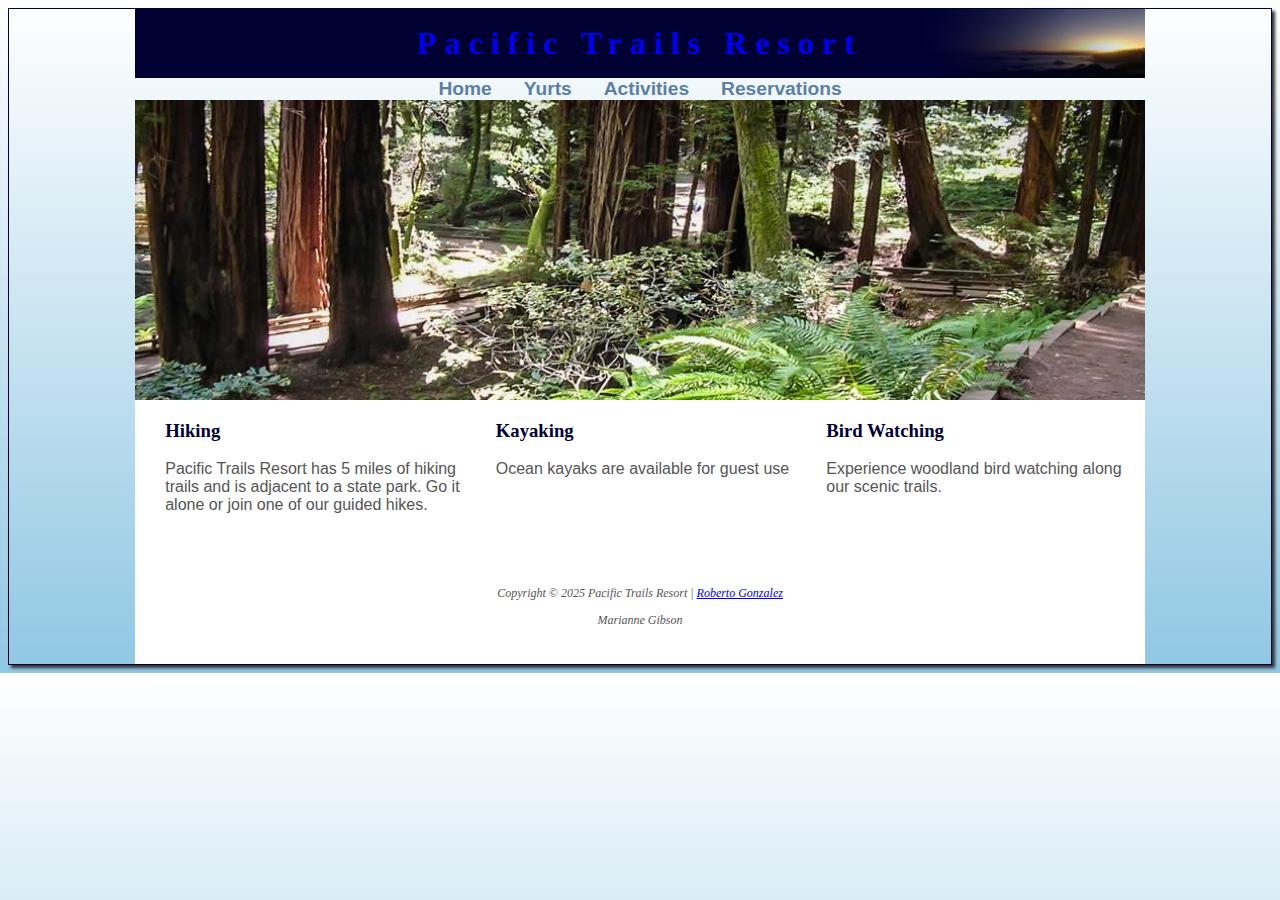
<file: activities.html>
<!DOCTYPE html>
<html lang="en">
    <head>
        <meta charset="UTF-8">
        <meta name="viewport" content="width=device-width, initial-scale=1.0">
        <title>Pacific Trails Resort :: Activities</title>
        <link rel="icon" href="images/favicon.ico" type="image/x-icon">
        <!-- remeber to edit css link in all pages  -->
        <link rel="stylesheet" href="ch8pacific.css">
    </head>
    <body>
        <div id="wrapper">

            <header>
            <h1><a href="index.html"> Pacific Trails Resort</a></h1>   
            </header>  

            <!-- nav>ul*4>a   -->
            <nav>
            <ul>
                <li><a href="index.html">Home</a></li>
                <li><a href="yurts.html">Yurts</a></li>
                <li><a href="activities.html">Activities</a></li>
                <li><a href="reservations.html">Reservations</a></li>
            </ul>
            </nav>
            
            <!-- <this div is to serve as as a place holder> -->
            <div id="trailhero"></div>

            <!-- main>h2{}+p{} //emmet abreviation for main -->
            <main>
                <div class="card-row">
                    <!-- removed activities at pacific trails to fix adaptive formatting -->
                <!-- <h2>Activities at Pacific Trails</h2> -->
                    <!-- was dl>(dt+dd)*3 -->
                     <section>
                    <h3>Hiking</h3>
                    <p>
                    Pacific Trails Resort has 5 miles of hiking trails and is adjacent to a state park. Go it alone or join one of our guided hikes.
                    </p>
                    </section>
                     <section>
                    <!-- h3{}+p{} old proposal abreviations// also current -->
                    <h3>Kayaking</h3> 
                    <p>
                    Ocean kayaks are available for guest use
                    </p>
                    </section>
                     <section>
                    <h3>Bird Watching</h3> 
                    <p>
                    Experience woodland bird watching along our scenic trails.
                    </p>
                    </section>
                </div>    
            </main>
            <!-- footer>p*2 -->
            <!-- in ipect webpage can comment out lines like a preview and change website in a way taht wont be saved, a type of previw tool, done in SOurces css was in style editor-->
            <footer>
            <p>Copyright &copy; 2025 Pacific Trails Resort | <a href="mailto:someone@example.com">Roberto Gonzalez</a></p>
            <p>Marianne Gibson</p>  
            </footer>

        </div> <!-- closing wrapper div -->

    </body>
</html>
</file>
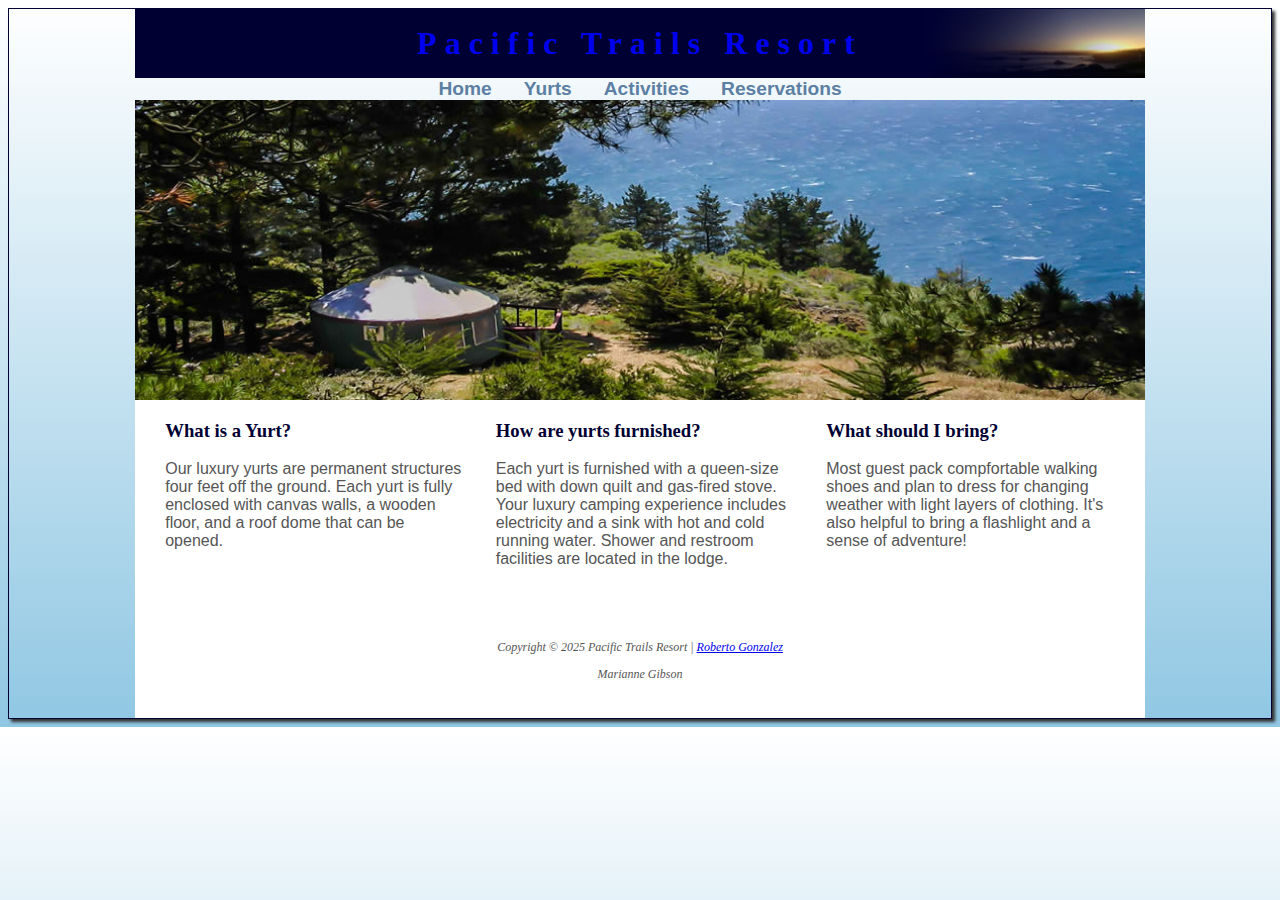
<file: yurts.html>
<!DOCTYPE html>
<html lang="en">
    <head>
        <meta charset="UTF-8">
        <meta name="viewport" content="width=device-width, initial-scale=1.0">
        <title>Pacific Trails Resort :: Yurts</title>
        <link rel="icon" href="images/favicon.ico" type="image/x-icon">
        <!-- remeber to edit css link in all pages  -->
        <link rel="stylesheet" href="ch8pacific.css">
    </head>
    <body>

        <div id="wrapper">

        <header>
            <h1><a href="index.html"> Pacific Trails Resort</a></h1>   
         </header>  
        <!-- nav>ul*4>a   -->
        <nav>
            <ul>
                <li><a href="index.html">Home</a></li>
                <li><a href="yurts.html">Yurts</a></li>
                <li><a href="activities.html">Activities</a></li>
                <li><a href="reservations.html">Reservations</a></li>
            </ul>
        </nav>
        <!-- no ampersand sighn needed -->

        <!-- deletedd image and added heroe -->
        <div id="yurthero"></div>

        <!-- main>h2{}+p{} //emmet abreviation for main -->
        <main>
            <!-- 18 commented out yurts at pacific trails -->
            <!-- <h2>The Yurts at Pacific Trails</h2> -->
             <!-- 19 added div class card row //remeber to type it out and not trust automatic -->
             <div class="card-row">
            <!-- dl>(dt+dd)*3 -->
             <!-- the three sections tags will eventually be apearing side by side like card layouts -->
             <section>
            
                    <h3>What is a Yurt?</h3>
                     <p>Our luxury yurts are permanent structures four feet off the ground. Each yurt is fully enclosed with canvas walls, a wooden floor, and a roof dome that can be opened.
                    </p>
                     </section>
                        <section>
                    <h3>How are yurts furnished?</h3>
                     <p>Each yurt is furnished with a queen-size bed with down quilt and gas-fired stove. Your luxury camping experience includes electricity and a sink with hot and cold running water. Shower and restroom facilities are located in the lodge. 
                    </p>
                        </section>
                            <section>
                    <h3>What should I bring?</h3>
                     <p>Most guest pack compfortable walking shoes and plan to dress for changing weather with light layers of clothing. It's also helpful to bring a flashlight and a sense of adventure!
                    </p>
                        </section>
             </div>               
        </main>
        <!-- footer>p*2 -->
        <!-- in ipect webpage can comment out lines like a preview and change website in a way taht wont be saved, a type of previw tool, done in SOurces css was in style editor-->
        <footer>
            <p>Copyright &copy; 2025 Pacific Trails Resort | <a href="mailto:someone@example.com">Roberto Gonzalez</a></p>
            <p>Marianne Gibson</p>   
        </footer> 

        </div> <!-- closing wrapper div -->
    </body>
</html>
</file>
<file: ch8pacific.css>
/* bgc#fff */
/* #90c7e3 */


/* lets use the CSS universal selector using the astrick to maytch elements of any type */

/* /* type shift * not ctrl * and type curly braces, so dont type erro */
*
{
    /* bxbb i now have a universal selector */
    /* when i changed the border box to content box it shffled the main sections around */
    box-sizing: border-box;
    /* i now have a universal selector for all HTML elements  */

}
/*  */
html{
    scroll-behavior: smooth;
}

body {
    
    color: #555;
    /* ffa  */
    font-family: Arial, "Helvetica Neue", Helvetica, sans-serif;
   
     /* bgcf#fff/bxsd/m:a 8/mw960/maw 2048/w80% */
    background-color: #90c7e3;
     background-image: linear-gradient(to bottom,#fff, #90c7e3);

     /* GAVE SHEET SOLID OUTLINE */
     border: 1px solid #003;

    box-shadow: 3px 3px 3px #333;
}

#wrapper{
   
    margin: auto;
    max-width: 2048px;
    /* the over width of container will be 80 % */
    width: 80%;
}

header {
    /* bgc#002171 */
    background-color: #000032;
    /* bgi */
    background-image: url(images/sunset.jpg);

    background-position: right;
    background-repeat: no-repeat;
    
    color: #fff;
            /* display: flex; */
            height: auto;
            padding: 1rem;
            /* only aligned the text and not the ul bullet points */
            text-align: center;
}

header a{
    /* no under line for my hyperlink, squigglyunder colon */
    text-decoration: none;
}
header a: link, header a: visited{
    color: #fff;
}
/* for hover */
header a:hover{
    color: #90c7e3;
}

nav

{
   
    font-size: 120%;
    /* changing font of navigation //fwb */
    font-weight: bold;
    /* 1.5em unit in following order:top right bottonm left//same as filling in all paddings at 1.5em */
     padding: 0;
 

    width 160px;
    text-align: center;
  

}

nav ul{
        /* turns the list into a felxable layout container */
        display:flex;
        /* stacks the list item vertically */
        flex-direction: column;
        /* each list item stretches  to fill the width of the menu */
        align-items: stretch;
        /* makes sure the menu doesnt exceed the container width */
        max-width: 100%;
        /* includes paddingand border inside the width of the list */
        box-sizing: border-box;
        /* allows items to move to to a new line if needed */
        flex-wrap: wrap;

    /* we want to only target the nav unordered list */



     /* ///////////////////error///////////////////////// */
    /* list style none// bullet points reappeared with responsive codings and querries also doesnt respond correctly in github only in live server extension previews CHAPTER 8, UBER EATS */
    /* removes th default bullet points */
    list-style: none;



    /* removed the bullet points/list markers */

    /* removes the default spacing outside the list */
    margin: 0;
    /* removes default left padding */
    padding-left: 0;
    /* padding: auto; */
}

nav li {
    /* adds a bottom border to each list item */
    border-bottom: 1px solid #003;
    /* adds verticale padding to each list item// */
    padding: 0.5em 0;
    /* ensures items stay within the navigation bar */
    max-width: 100%;
    /* 9 ensures padding is included in the width//without it PADDING AND BORDERS GET ADDED TO THE  ELEMENTS WIDTH WHICH CAN CAUSE LAYOUT PROBLEMS. USINGBORDER BOX MAKES SIZING EASIER AND MORE PREDICTABLE */
    box-sizing: border-box;
}
nav a{
    /* tdn */
    /* or txd */
    text-decoration: none;
    
}

nav a:link{
    color: #5c7fa3;
}
nav a:visited{
    color: #344873;
}
nav a:hover{
    color: #a52a2a;
}

main{
    /* changed Main background color back to white */
    background-color: #fff;
    /* 10 padding around sections//cahnaged  settings to rem */
    padding: 0.0625rem 1.25rem 1.25rem 1.87rem;

    
   
    padding: 1px 20px 20px 30px;
    overflow: auto;
}

section{
    /* three versions visibly created for in class video examples */
    /* in this version i deleted padding lt anr rt and left padding with 2 arguments */
    /* sometimes- get suggestion to edit code from VS code //accept and check reults */
    /* aesthically starts to how word would look// sections stayed stacked and not side by side like in the proir lab */
    /* 17 removed padding adapts to responsivness better */
    /* padding: 1rem 0; */
    /* 11 removed width */
}

h1
{
    letter-spacing: 0.25em;
    /* mb0 */
    margin-bottom: 0;
    /*  */
    margin-top: 0;
}
/* installing the font family here after h1 and before h2 */
h1,
h2,
h3,
footer{
    /* fsa */
    font-family: Georgia, "Times New Roman", Times, Baskerville,  serif ;
}
h2
{
    /* c#1976d2 */
    color: #1976d2;
    text-shadow: 1px 1px #404040;

}
/* instal h3 its its proper location */
h3
{
    /* c#003 is an abbreviation of larger number */
    color:#003;
}

dt{
    /* c#002171 */
    color: #002171;
}
/* address{
    font-style: normal;
} */
footer{
    background-color: #fff;
    /* fz75% */
    font-size: 75%;
    font-style: italic;
    /* this is a good padding standard with a responsive footer//within aesthetic bounds */
    padding: 2em;
    /* txa */
    text-align: center;
    /* 12 added max width that ensure footer never exceeds viewport width */
    max-width: 100vw;
    /* this allows long words to be broken and wrapped onto the next line */
    overflow-wrap: break-word;
   
}  
 
.resort{
    /* c#1976d2 */
    color: #1976d2;
    /* fwb */
    font-weight: bold;
}
/*13  in lab 8 there are no changes to the hero sections */
/*  adding multiple images selector, dont repeat yourself*/
#homehero, 
#yurthero, 
#trailhero{
background-repeat: no-repeat;
background-size: cover;
height: 18.75rem;


}

#homehero{
    background-image: url(images/coast2.jpg);
}
#yurthero{
    background-image: url(images/yurt.jpg);
}
#trailhero{
    background-image: url(images/trail.jpg);
}
/* 14 adding a CARD row class */
.card-row{
    /* enables flexbox layout */
    display: flex;
    /* DEFAULT- STACK CARDS VERTICALLY WITH SPACING //alighns cards in a column/vertically */
    flex-direction: column;
    /* ads space between items */
    gap: 1rem;
    /* ensures card row never exceeds viewport width */
    max-width: 100vw;
    /* includes padding and border in the elements total width and hieght */
    box-sizing: border-box;
    /* adds scrollbars if content overflows */
    overflow: auto;
    /* overflow: break-word; */

}
/* 15 adding a card row section */
/* this is a card selector it targets all section elements inside the .card-row container */
/* combined the class .card-row section is a descentent selector, which means it will only apply to those section elements inside the card row div, not to sections elswhere on the page*/
/* is a descendent selector */
.card-row section{
    /* SECTIONCANT EXCEED CARD ROW WIDTH */
    max-width: 100%;
    /* includes padding /border in width */
    box-sizing: border-box;
    /* 16 breaks long words/URLs -BREAK WORD MUST BE TYPED  DOES NOT APPEAR AUTOMATICALLY*/
    word-break: break-word;


}
/* 20 now im going to add two media querie rules */
/* a media querrie is a CSS rule that lets you change style based on the screen size or DEVICE TYPE. This makes your site reponsive meaning it looks good on small phones tablets and large monitors */
/* i dont want to use pixels so im going to use the suggstion //then type my first media querrie// hase multiple methods within the MQ and many instructionsfor logic*/
/* small screen */
@media (max-width: 32.5rem) {
    body{
        background-image: none;
        border: none;
        box-shadow: none;
        /* removesbody margin */
        margin: 0;
    }
    /* for the wrapper width 100% ensures that the wrpaper fills the viewport //the max width 100% prevents it from exceeding the viewport -IF- OTHER STYLES APPLY*/
    /* THE WIDTH 100% alone is a sufficient property but using width and maxwidth prevents accidental overflow from the inherited styles. the margin 0 and the padding 0 removes spacing so content touches the edges nicely on small screens*/
    @wrapper{
        /* fill viewport width */
        width: 100%;
        /* removes max width limit */
        max-width: 100%;
        /* removes auto margin for edge to edge */
        margin: 0;
        /* removes wrapper padding */
        padding: 0;
    }
    header {
        background-image: none;
        padding: 0;
    }
    footer {
        padding: 1em;
    }
    /* remeber to add closing brace to 1st media querie before adding secon ERRORS */
}

/* no visible change //here is alreadyh adptive and respponsive */
/* 21 adding a secon media query after inspected page for responsivnes in vs code //targets tablets and desk top screens 37.5REM*/

/* this closing brace on the 1st media query and the secon querry created teh resposivnes even in live server preview// AND IS THE STEPP TAHT PUT THE ACTIVIETES AND YURTS PARAGRAPHS SIDE BY SIDE AGAIN AND SHRINKS DOWN TO A STACK//EACATLY HOW AND WHEN EVERYTHNG OCCURS IS STILL IN LINEAR TIME TRACKING */
/* ERROR the NAV linkS ARE too close to each other in wide screen view// in narrow acreen they collapse to stack */
/* large screen */
@media (min-width: 37.5rem) {
    nav ul {
        flex-direction: row;
        justify-content: center;
        align-items: center;
    }
    nav li {
        border-bottom: none;
        padding: 0 1rem;
        /*  */
        max-width: none; mw:none;
    }
    /* adjust .card row so cards display side by side with more spacing */
    .card-row {
        flex-direction: row;
        gap: 2rem;
        max-width: 100vw;
    }
    .card-row section {
        flex: 1 1 0;
        max-width: 100%;
    }

    /* ?v */
}
}

/* ======================================================
15 the styles written before any @media query are your default styles.
these rules apply to all devices and screen sizes UNLEESS THEY ARE LATER OVEWRITTEN BY A MEDIA QUERRY. tHINK OF THEM AS YOUR BASE DESIGN. */
</file>
